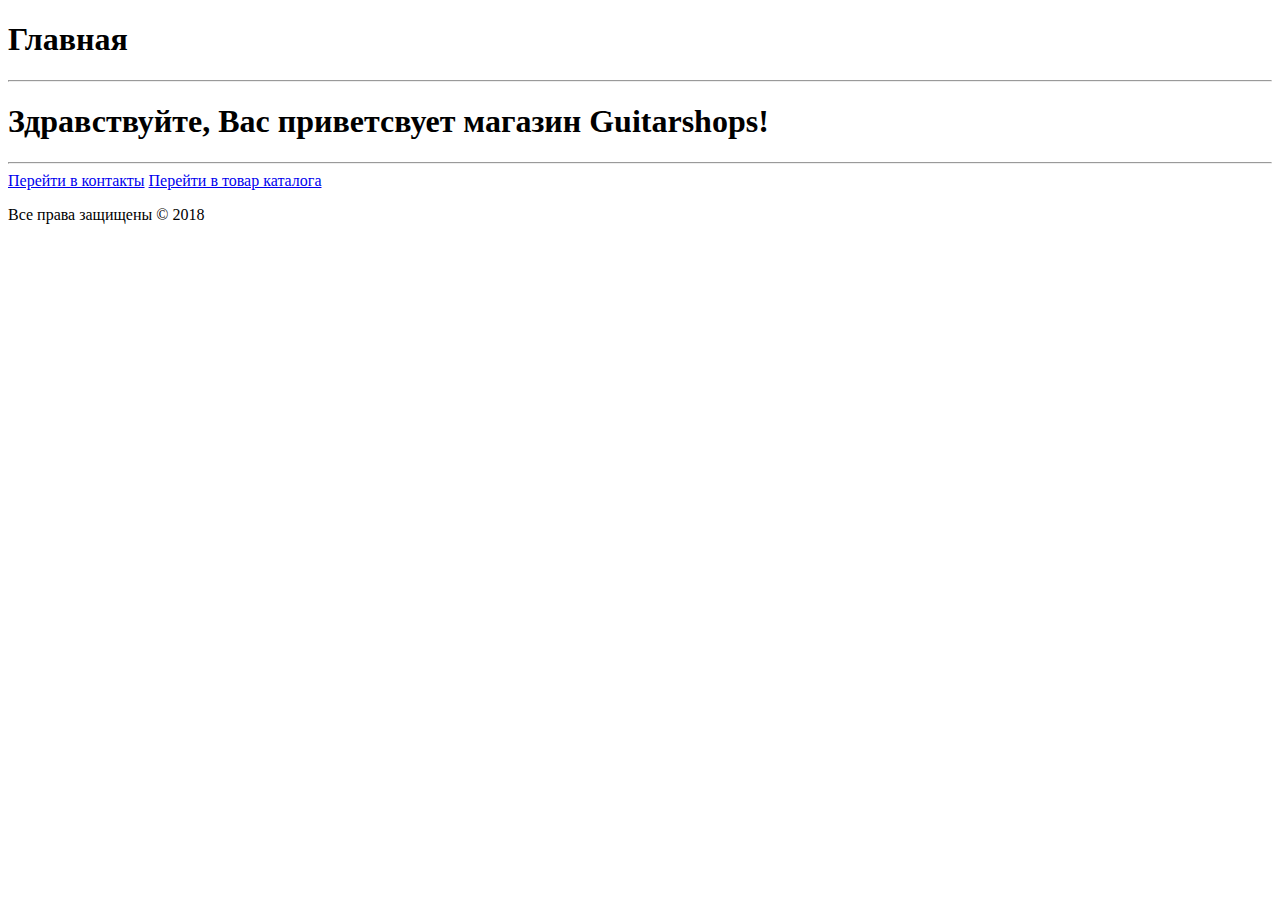
<file: index.html>
<!DOCTYPE html>
<html lang="en">

<head>
    <meta charset="UTF-8">
    <title>Главная страница</title>
</head>

<body>
    <h1>Главная</h1>
    <hr>
    <h1>Здравствуйте, Вас приветсвует магазин Guitarshops!</h1>
    <hr>
    <a href="contacts.html">Перейти в контакты</a>
    <a href="catalog/guitar.html">Перейти в товар каталога</a>
    <p>Все права защищены &copy;&nbsp;2018</p>
</body>

</html>
</file>
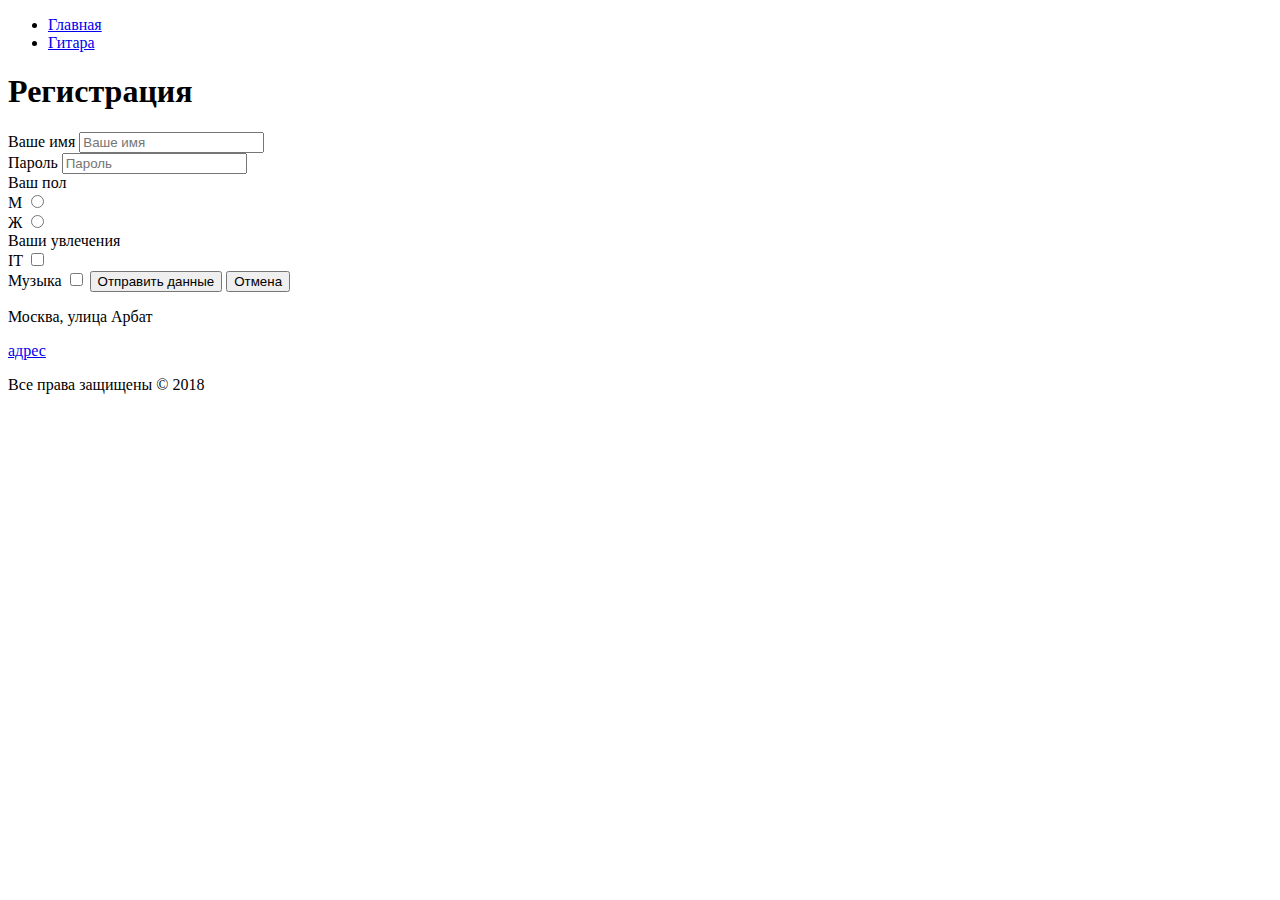
<file: contacts.html>
<!DOCTYPE html>
<html lang="en">

<head>
    <meta charset="UTF-8">
    <title>Регистрация </title>
</head>

<body>
    <ul class="menu">
        <li><a href="index.html">Главная</a></li>
        <li><a href="catalog/guitar.html">Гитара</a></li>
    </ul>
    <h1>Регистрация</h1>
    <form action="#">
        Ваше имя <input type="text" placeholder="Ваше имя"><br>
        Пароль <input type="password" placeholder="Пароль"><br>
        Ваш пол<br>
        М <input type="radio" name="pol" cheked><br>
        Ж <input type="radio" name="pol"><br>
        Ваши увлечения<br>
        IT <input type="checkbox"><br>
        Музыка <input type="checkbox">
        <input type="submit" value="Отправить данные"> <input type="reset" value="Отмена">
    </form>
    <p>Москва, улица Арбат</p>
    <a href="https://goo.gl/maps/omptwpJVvzk">адрес</a>
    <p>Все права защищены &copy;&nbsp;2018</p>
</body>

</html>
</file>
